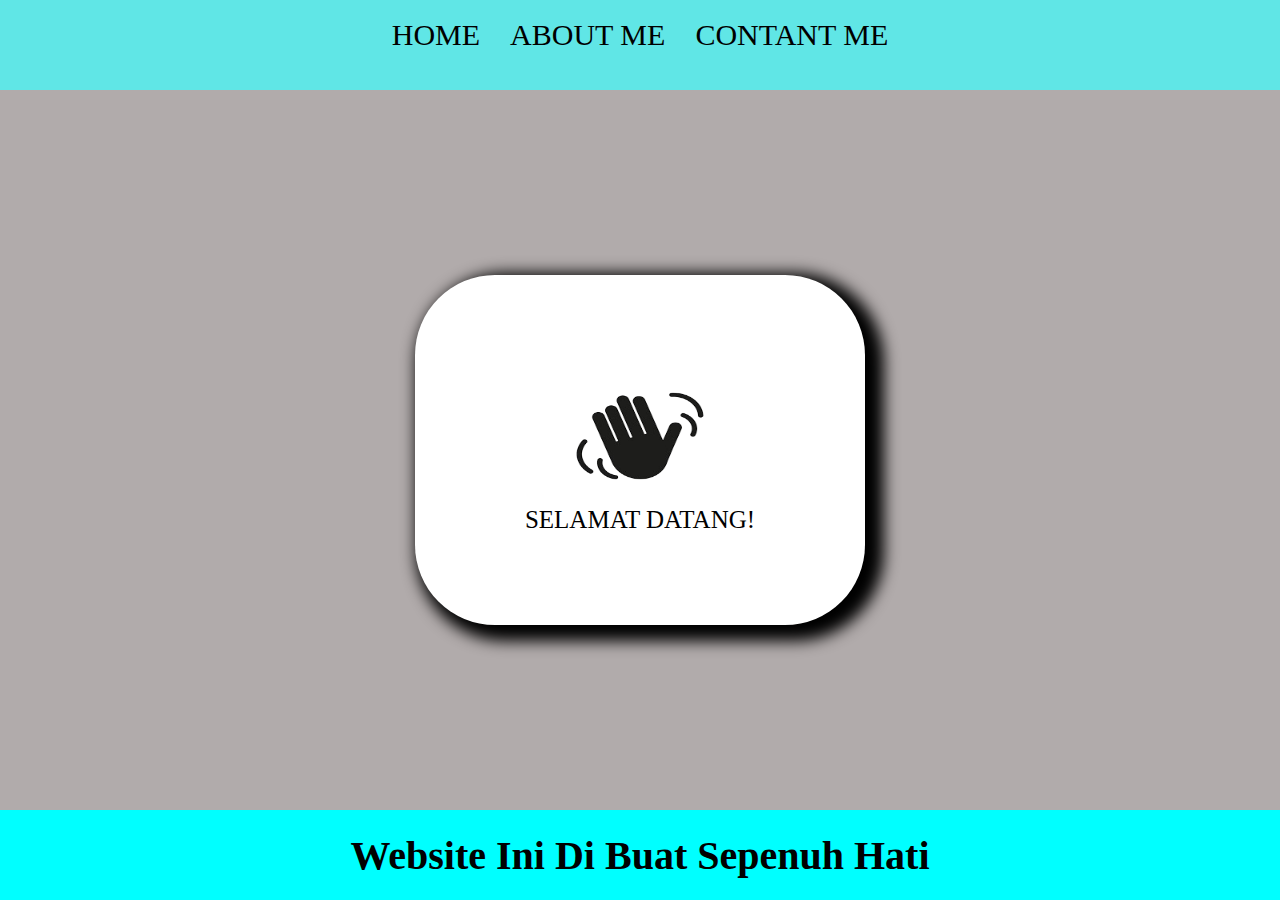
<file: index.html>
<!DOCTYPE html>
<html lang="en">
<head>
    <meta charset="UTF-8">
    <meta name="viewport" content="width=device-width, initial-scale=1.0">
    <title>Website Pertama Saya</title>
    <link rel="stylesheet" href="style.css" />
</head>
<body>
    <div class="container">
    <!-- NAVIGATION BAR -->
    <div class="container-navbar">
        <ul class="ul-navbar">
            <li class="li-navbar">
                <a href="#" class="a-navbar">HOME</a>
            </li>
            <li class="li-navbar">
                <a href="About.html" class="a-navbar">ABOUT ME</a>
            </li>
            <li class="li-navbar">
                <a href="Contant.html" class="a-navbar">CONTANT ME</a>
            </li>
        </ul>
    </div>
     <!-- NAVIGATION SELESAI -->


     <!-- CONTENT 1 -->
    <div class="container-contant">
     <a href="" class="a-contant">
        <img src="tangan.png" class="img-contant"/>
        <p>SELAMAT DATANG!</p>
     </a>
    </div>
     <!-- CONTENT 1 END -->


     <!-- FOOTER -->
    <div class="container-footer">
        <h1 class="h1-footer">Website Ini Di Buat Sepenuh Hati</h1>
    </div>
     <!-- FOOTER END -->
    </div>
</body>
</html>
</file>
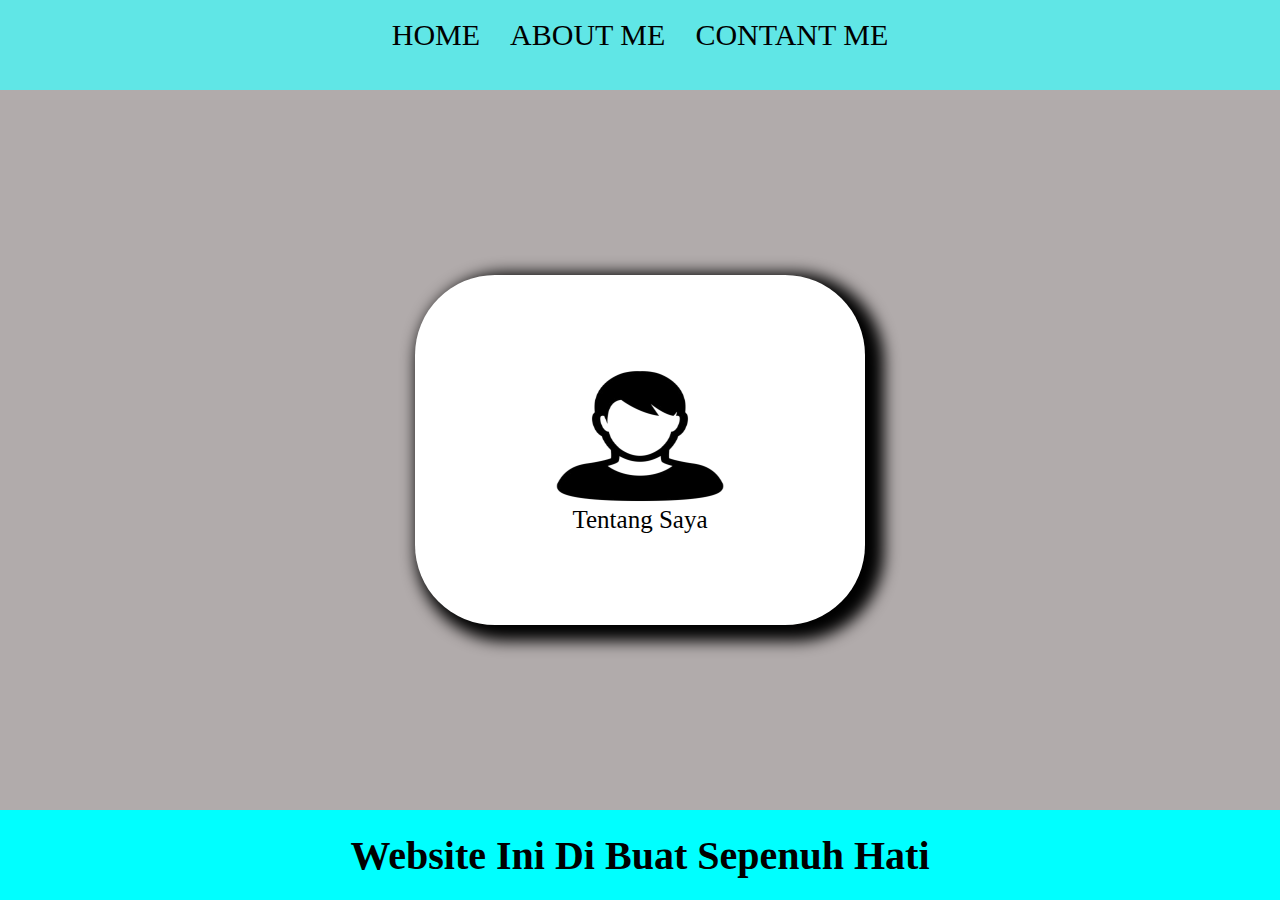
<file: About.html>
<!DOCTYPE html>
<html lang="en">
<head>
    <meta charset="UTF-8">
    <meta name="viewport" content="width=device-width, initial-scale=1.0">
    <title>About Me</title>
    <link rel="stylesheet" href="style.css" />
</head>
<body>
    <div class="container">
    <!-- NAVIGATION BAR -->
    <div class="container-navbar">
        <ul class="ul-navbar">
            <li class="li-navbar">
                <a href="index.html" class="a-navbar">HOME</a>
            </li>
            <li class="li-navbar">
                <a href="About.html" class="a-navbar">ABOUT ME</a>
            </li>
            <li class="li-navbar">
                <a href="Contant.html" class="a-navbar">CONTANT ME</a>
            </li>
        </ul>
    </div>
     <!-- NAVIGATION SELESAI -->


     <!-- CONTENT 1 -->
    <div class="container-contant">
     <a href="https:linktr.ee/DilzzKazeno" class="a-contant">
        <img src="admin.png" class="img-contant"/>
        <p>Tentang Saya</p>
     </a>
    </div>
     <!-- CONTENT 1 END -->


     <!-- FOOTER -->
    <div class="container-footer">
        <h1 class="h1-footer">Website Ini Di Buat Sepenuh Hati</h1>
    </div>
     <!-- FOOTER END -->
    </div>
</body>
</html>
</file>
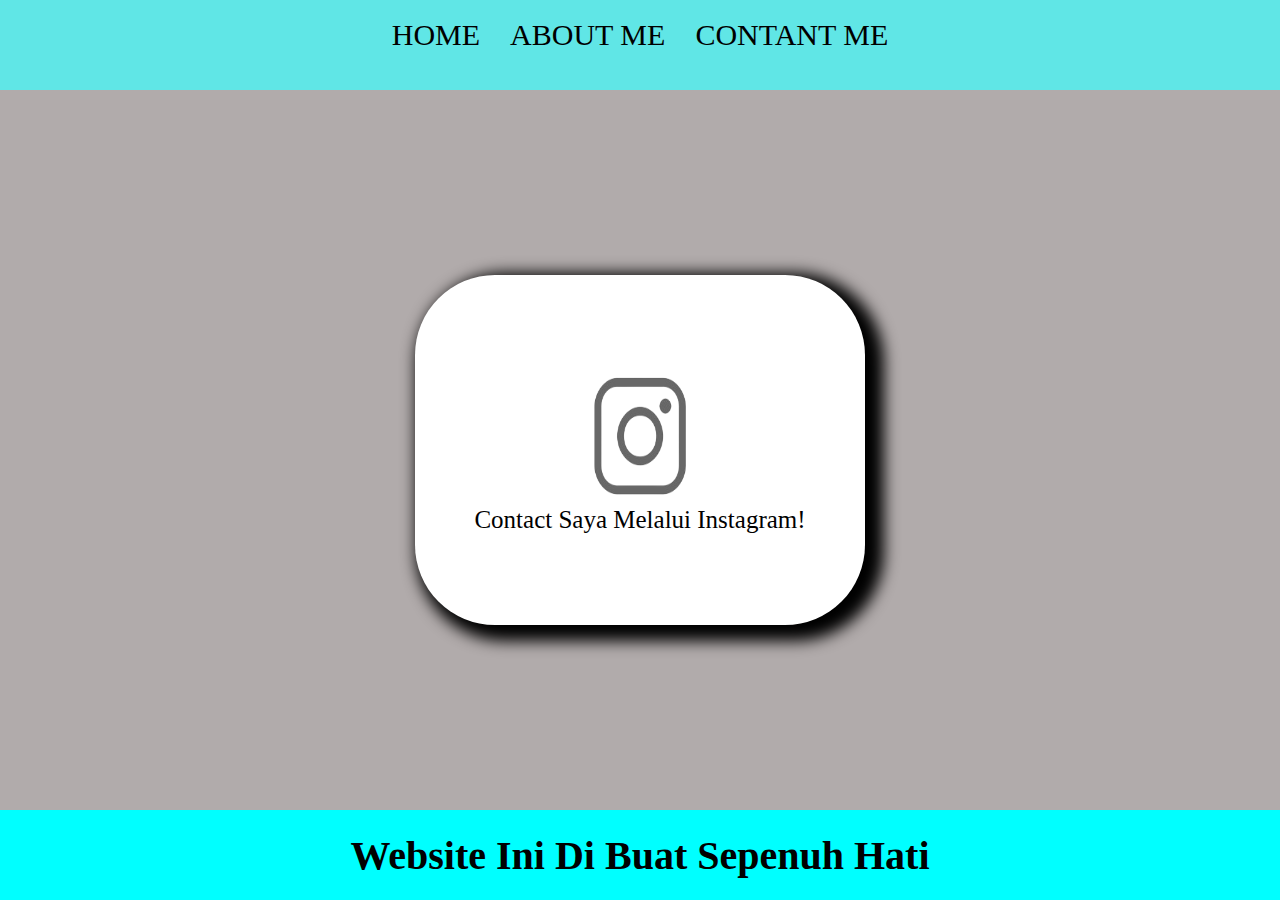
<file: Contant.html>
<!DOCTYPE html>
<html lang="en">
<head>
    <meta charset="UTF-8">
    <meta name="viewport" content="width=device-width, initial-scale=1.0">
    <title>Contant Me</title>
    <link rel="stylesheet" href="style.css" />
</head>
<body>
    <div class="container">
    <!-- NAVIGATION BAR -->
    <div class="container-navbar">
        <ul class="ul-navbar">
            <li class="li-navbar">
                <a href="index.html" class="a-navbar">HOME</a>
            </li>
            <li class="li-navbar">
                <a href="About.html" class="a-navbar">ABOUT ME</a>
            </li>
            <li class="li-navbar">
                <a href="Contant.html" class="a-navbar">CONTANT ME</a>
            </li>
        </ul>
    </div>
     <!-- NAVIGATION SELESAI -->


     <!-- CONTENT 1 -->
    <div class="container-contant">
     <a href="https:instagram.com/f4dil.27" class="a-contant">
        <img src="instagram.png" class="img-contant"/>
        <p>Contact Saya Melalui Instagram!</p>
     </a>
    </div>
     <!-- CONTENT 1 END -->


     <!-- FOOTER -->
    <div class="container-footer">
        <h1 class="h1-footer">Website Ini Di Buat Sepenuh Hati</h1>
    </div>
     <!-- FOOTER END -->
    </div>
</body>
</html>
</file>
<file: style.css>
*,
html{
    margin: 0;
    padding: 0;
}
.container-navbar {
    height: 10vh;
    background-color: rgb(96, 230, 230);
    width: 100%;
}

.ul-navbar {
    display: flex;
    height: 70px;
    justify-content: center;
    align-items: center;
}

.li-navbar {
    list-style-type: none;
    padding: 10px;
    margin: 5px;
    color: black;
    font-size: 30px;
}

.li-navbar:hover {
    background-color: rgb(15, 141, 141);
    transition: .2s ease-in-out;
    transition-delay: .3s;
    border-radius: 8px;
}
.a-navbar {
    color: black;
    text-decoration: none;
}

.container-contant {
    background-color: rgb(177, 171, 171);
    display: flex;
    justify-content: center;
    align-items: center;
    height: 80vh;
}

.a-contant {
    background-color: white;
    color: black;
    text-decoration: none;
    font-size: 25px;
    width: 450px;
    height: 350px;
    flex-direction: column;
    display: flex;
    justify-content: center;
    align-items: center;
    border-radius: 80px;
    box-shadow: 10px 7px 15px 9px #000000;
}
.img-contant {
    width: 40%;
    height: 40%;
}

.container-footer {
    height: 10vh;
    background-color: aqua;
    display: flex;
    justify-content: center;
    align-items: center;
}

.h1-footer {
    font-size: 40px;
}
</file>
